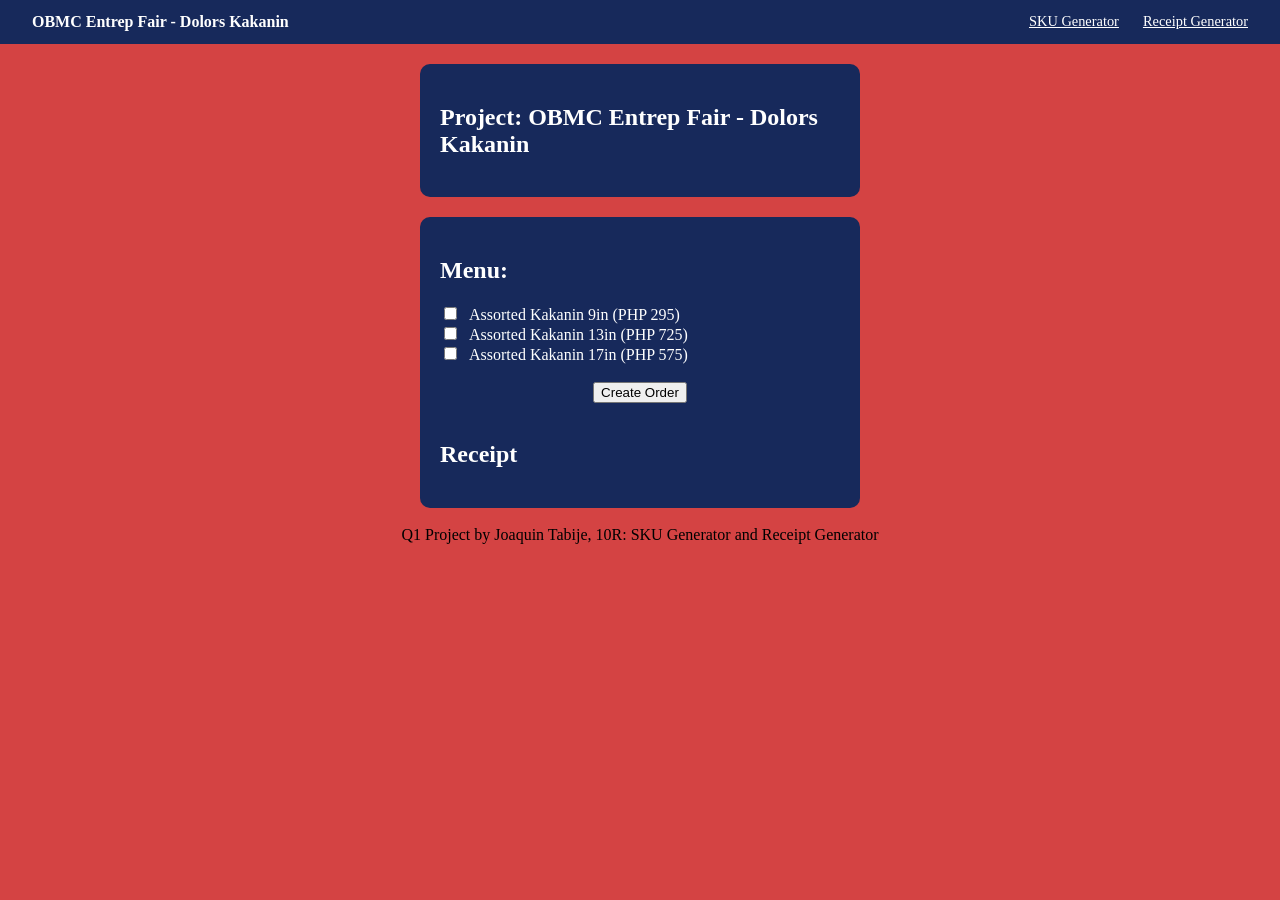
<file: index.html>
<!DOCTYPE html>
<html lang="en">
<head>
    <meta charset="UTF-8">
    <meta name="viewport" content="width=device-width, initial-scale=1.0">
    <title>Project: OBMC Entreprenuership Fair Menu</title>

    <link rel="stylesheet" href="https://pyscript.net/releases/2025.7.3/core.css" />
    <script type="module" src="https://pyscript.net/releases/2025.7.3/core.js"></script>

    <link rel="stylesheet" href="styles.css">

</head>
<body>

    <nav class="navbar text-center py-3 bg-dark text-light mt-auto">
        <div class="nav-brand">OBMC Entrep Fair - Dolors Kakanin</div>
        <ul class="nav-menu">
            <li>
                <a href="sku.html" class="#">SKU Generator</a>
            </li>

            <li>
                <a href="index.html" class="active"> Receipt Generator</a>
            </li>
        </ul>
    </nav>

    <div class="container-fluid">
        <div class="row">
            <div class="col-md-6">
                <h2 class="text-center">Project: OBMC Entrep Fair - Dolors Kakanin</h2>
            </div>
        </div>
    </div>

    <div class="container-fluid">
        <div class="row">
            <div class="col-md-6">
                <h2 class="text-center">Menu:</h2>

                    <input type="checkbox" id="item1-label" name="item1-label" value="295">
                    <label for="item1-label">Assorted Kakanin 9in (PHP 295)</label><br>

                    <input type="checkbox" id="item2-label" name="item2-label" value="725">
                    <label for="item2-label">Assorted Kakanin 13in (PHP 725)</label><br>

                    <input type="checkbox" id="item3-label" name="item3-label" value="575">
                    <label for="item3-label">Assorted Kakanin 17in (PHP 575)</label><br><br>

                    <center><button type="button" class="btn btn-warning mt-3" py-click="create_order" value="create_order">Create Order</button><br></center><br>

                <h2 class="text-center">Receipt</h2>
                <div id="result"></div>
            </div>
        </div>
    </div>
    <br>

    <center><footer>Q1 Project by Joaquin Tabije, 10R: SKU Generator and Receipt Generator</footer></center>

    <py-script src="main.py"></py-script>
</body>
</html>
</file>
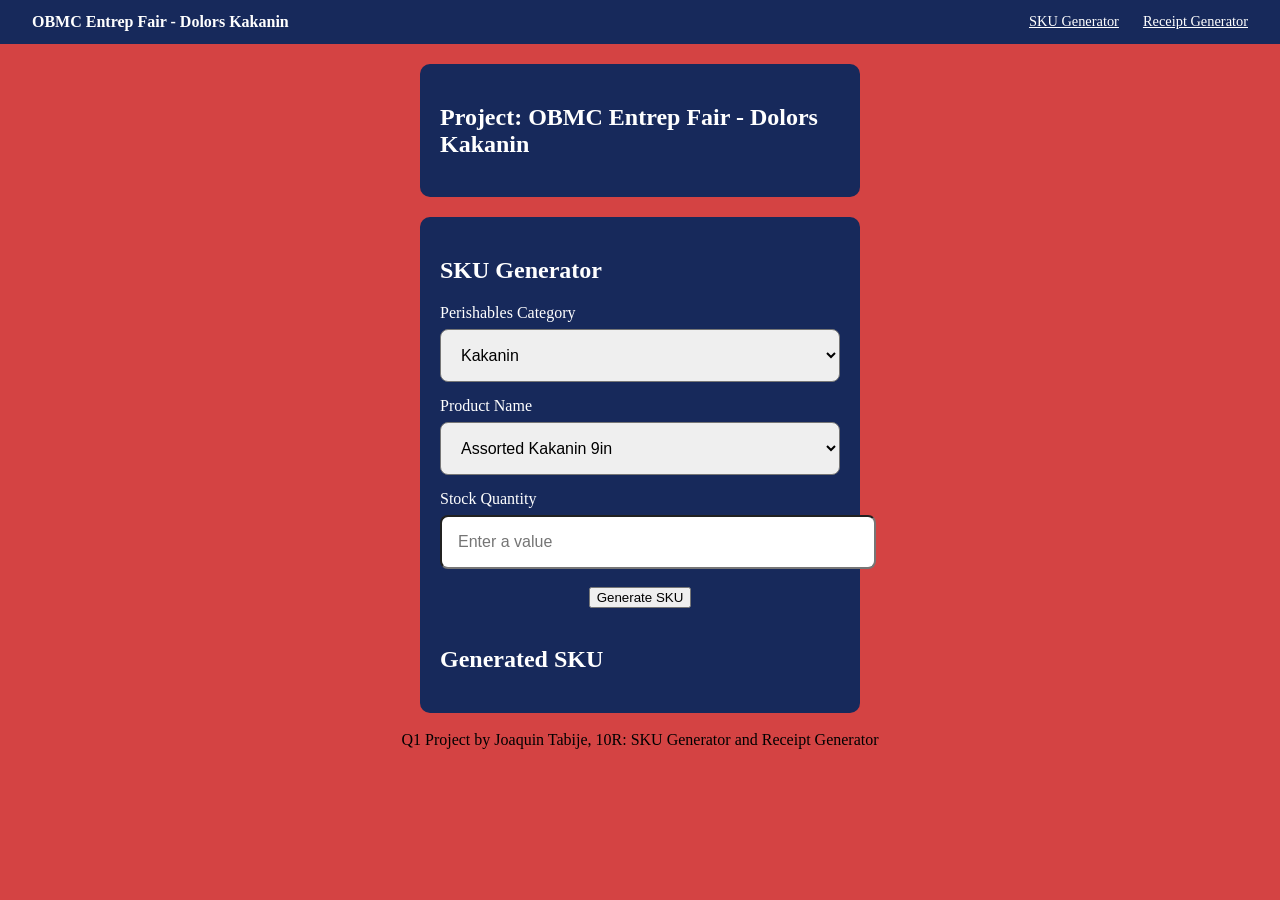
<file: sku.html>
<!DOCTYPE html>
<html lang="en">
<head>
    <meta charset="UTF-8">
    <meta name="viewport" content="width=device-width, initial-scale=1.0">
    <title>Project: OBMC Entreprenuership Fair Menu</title>

    <link rel="stylesheet" href="https://pyscript.net/releases/2025.7.3/core.css" />
    <script type="module" src="https://pyscript.net/releases/2025.7.3/core.js"></script>

    <link rel="stylesheet" href="styles.css">

</head>
<body>

    <nav class="navbar text-center py-3 bg-dark text-light mt-auto">
        <div class="nav-brand">OBMC Entrep Fair - Dolors Kakanin</div>
        <ul class="nav-menu">
            <li>
                <a href="sku.html" class="active">SKU Generator</a>
            </li>

            <li>
                <a href="index.html" class="#">Receipt Generator</a>
            </li>
        </ul>
    </nav>

    <div class="container-fluid">
        <div class="row">
            <div class="col-md-6">
                <h2 class="text-center">Project: OBMC Entrep Fair - Dolors Kakanin</h2>
            </div>
        </div>
    </div>

    <div class="container-fluid">
        <div class="row">
            <div class="col-md-6">
                <h2 class="text-center">SKU Generator</h2>

                    <label>Perishables Category</label>

                    <select id="category"><br>
                        <option value="AK">Kakanin</option>
                    </select>

                    <label>Product Name</label>

                    <select id="product"><br>
                        <option value="AK9">Assorted Kakanin 9in</option>
                        <option value="AK13">Assorted Kakanin 13in</option>
                        <option value="AK17">Assorted Kakanin 17in</option>
                    </select>

                    <label for="stock">Stock Quantity</label>
                    <input type="number" id="stock" placeholder="Enter a value" min="1"><br><br>

                    <center><button type="button" class="btn btn-warning mt-3" py-click="generate_sku" value="generate_sku">Generate SKU</button><br></center><br>

                    <h2 class="text-center">Generated SKU</h2>
                    <center><div id="result"></div></center>
            </div>
        </div>
    </div>
    <br>

    <center><footer>Q1 Project by Joaquin Tabije, 10R: SKU Generator and Receipt Generator</footer></center>

    <py-script src="main.py"></py-script>
</body>
</html>
</file>
<file: styles.css>
body {
    background-color: #d44343;
    margin: 0;
    padding: 0;
}
h1 {
            color: rgb(255, 255, 255);
}

h2 {
            color: rgb(255, 255, 255);
}

.col-md-6 {
    background-color: rgb(23, 41, 91);
    color: white;
    padding: 20px;
    border-radius: 10px;
    margin-top: 20px;
    width: 400px;
    margin-left: auto;
    margin-right: auto;
}
.navbar {
    display: flex;
    justify-content: space-between;
    align-items: center;
    background-color: rgb(23, 41, 91);
    padding: 0.8rem 2rem;
}

.navbar .nav-brand {
    color: #ffffff;
    font-weight: bold;
}

.navbar .nav-menu {
    display: flex;
    list-style: none;
    gap: 1.5rem;
    margin: 0;
    padding: 0;
}

.navbar .nav-menu a {
    color: #ffffff;
    font-size: 0.9rem;
    display: flex;
    align-items: center;
    gap: 0.4rem;
}
label {
    display: block;
    margin-top: 15px;
    margin-bottom: 7px;
}

input[type="checkbox"] {
    width: auto;
    padding: 0;
    margin-right: 8px;
}

input[type="checkbox"] + label {
    display: inline-block;
    margin: 0;
    font-weight: normal;
}
input, select {
    width: 100%;
    padding: 16px;
    border-radius: 8px;
    font-size: 16px;
}
</file>
